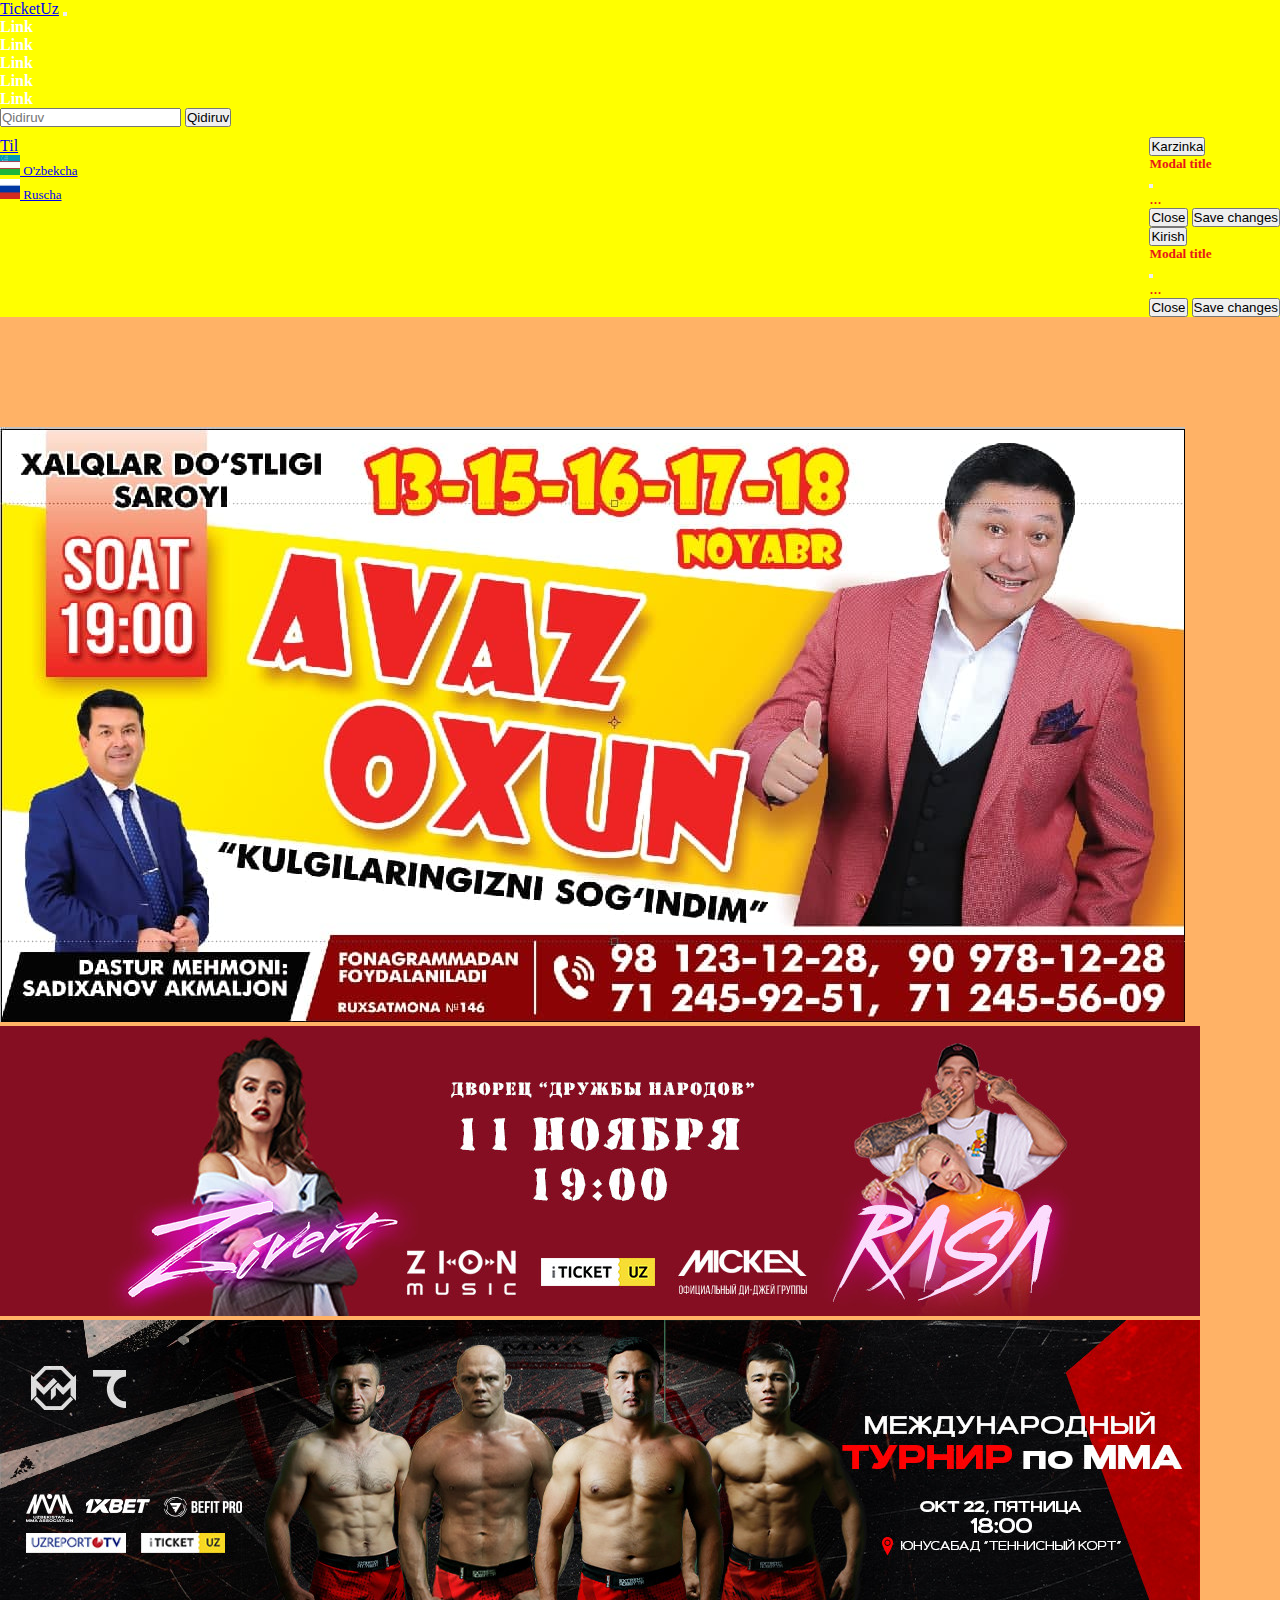
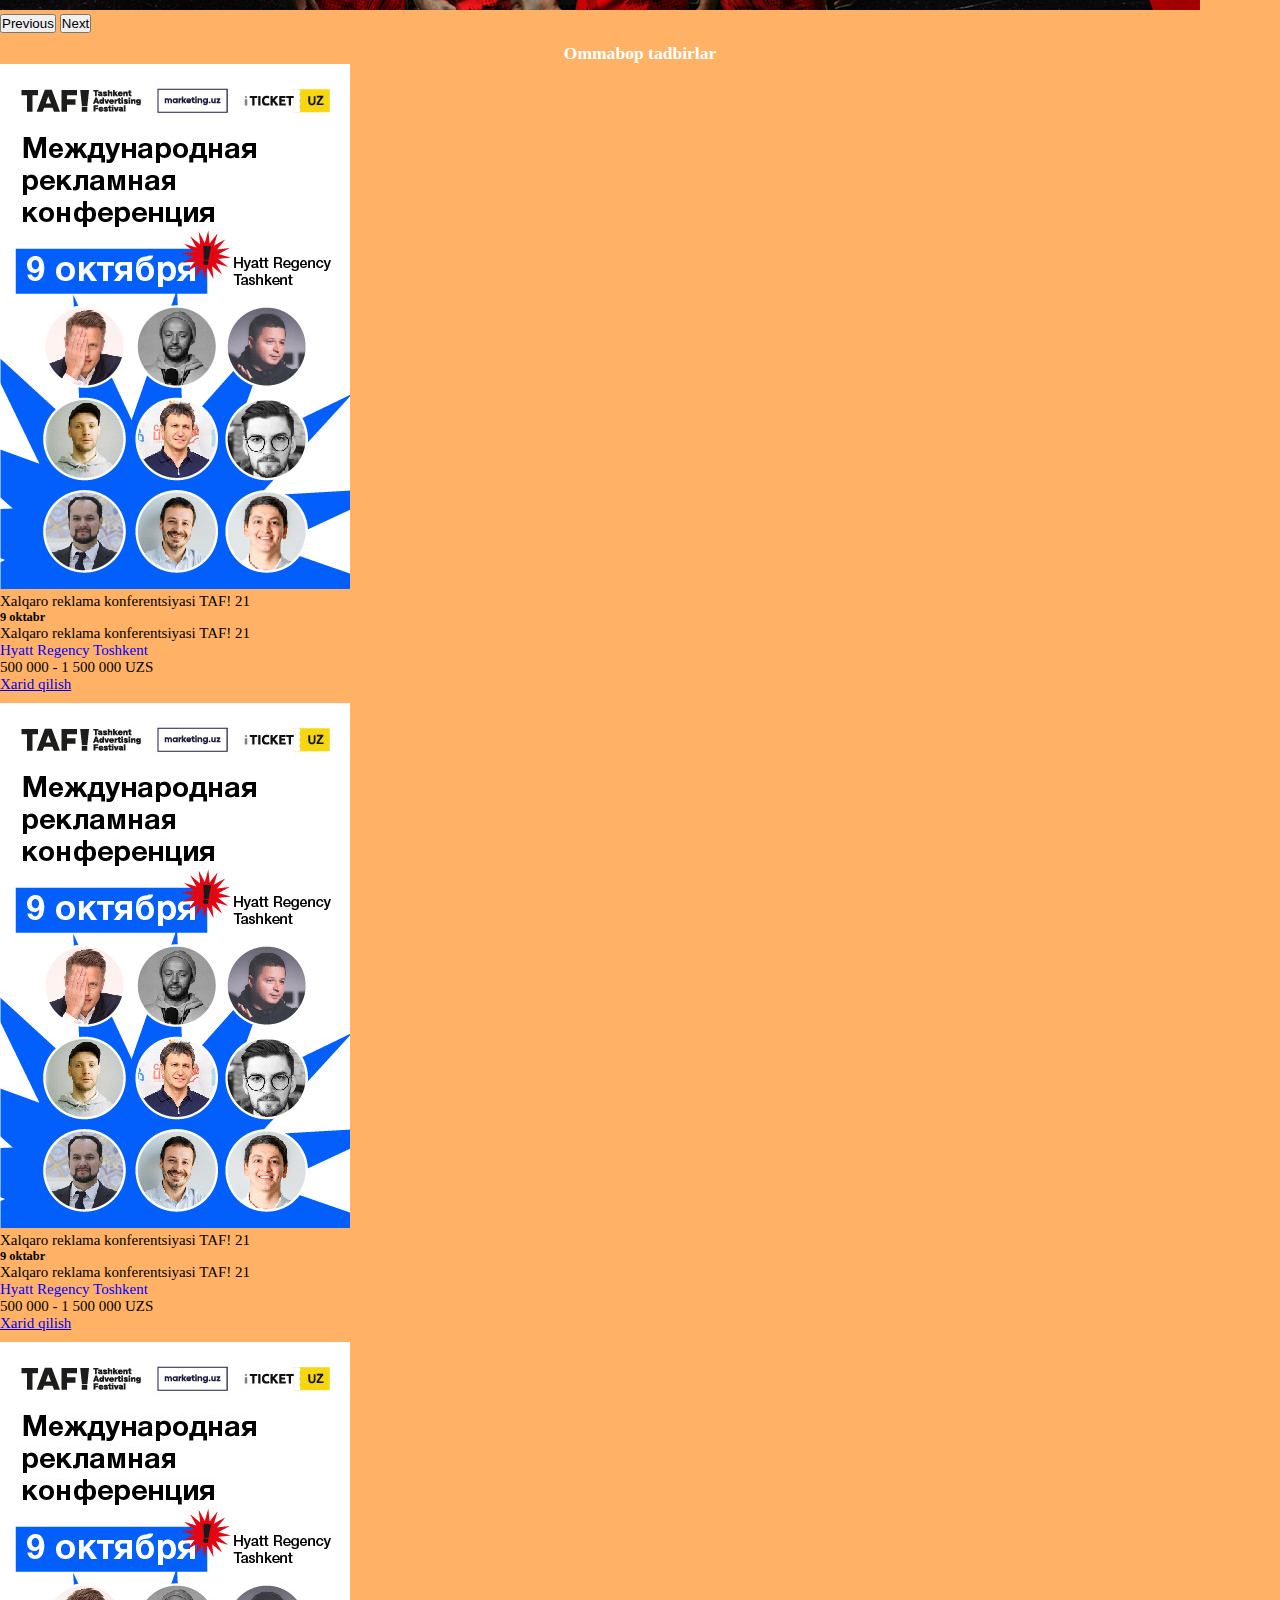
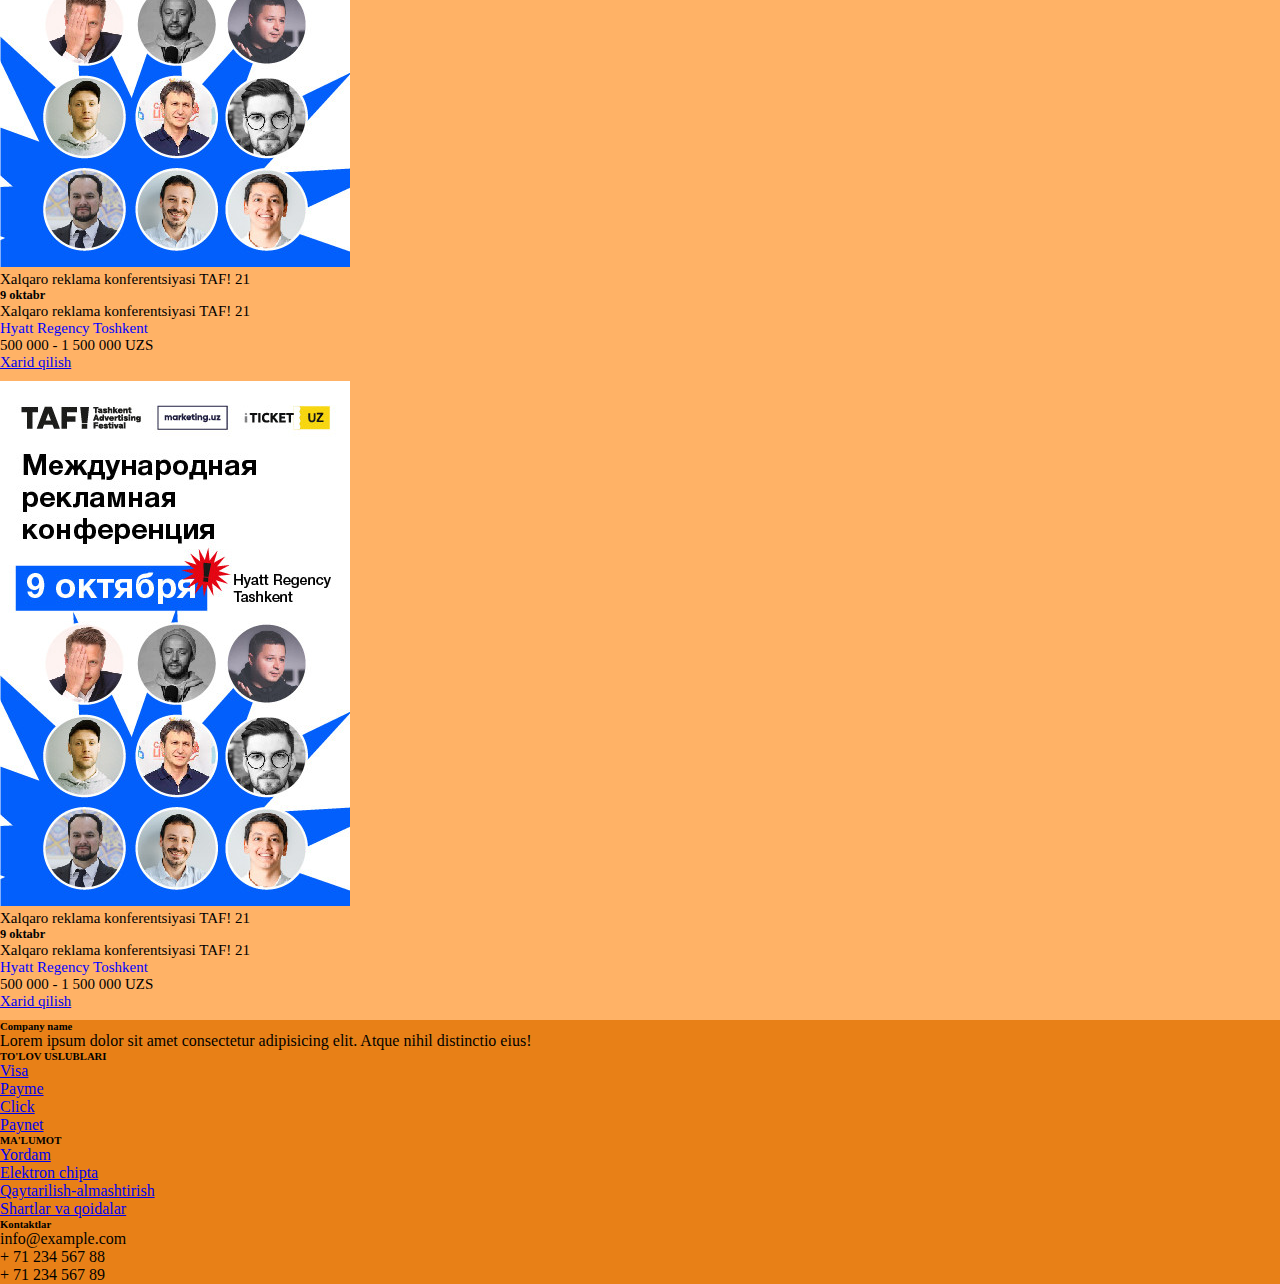
<file: root/main.html>
<!DOCTYPE html>
<html lang="en">

<head>
  <meta charset="UTF-8">
  <meta http-equiv="X-UA-Compatible" content="IE=edge">
  <meta name="viewport" content="width=device-width, initial-scale=1.0">
  <!-- CSS only -->
  <link href="https://cdn.jsdelivr.net/npm/bootstrap@5.1.2/dist/css/bootstrap.min.css" rel="stylesheet"
    integrity="sha384-uWxY/CJNBR+1zjPWmfnSnVxwRheevXITnMqoEIeG1LJrdI0GlVs/9cVSyPYXdcSF" crossorigin="anonymous">
  <link rel="stylesheet" href="./main.css/main.css">
  <title>TicketUz</title>
</head>

<body>
  <div class="container-fluid header fixed-top">
    <div class="row">
      <nav class="navbar navbar-expand-lg navbar-dark   ">
        <div class="container-fluid">
          <a class="navbar-brand" href="#">TicketUz</a>
          <button class="navbar-toggler" type="button" data-bs-toggle="collapse"
            data-bs-target="#navbarSupportedContent" aria-controls="navbarSupportedContent" aria-expanded="false"
            aria-label="Toggle navigation">
            <span class="navbar-toggler-icon"></span>
          </button>
          <div class="collapse navbar-collapse" id="navbarSupportedContent">
            <ul class="navbar-nav me-auto mb-2 mb-lg-0">
              <li class="nav-item">
                <a class="nav-link" href="#">Link</a>
              </li>
              <li class="nav-item">
                <a class="nav-link" href="#">Link</a>
              </li>
              <li class="nav-item">
                <a class="nav-link" href="#">Link</a>
              </li>
              <li class="nav-item">
                <a class="nav-link" href="#">Link</a>
              </li>
              <li class="nav-item">
                <a class="nav-link" href="#">Link</a>
              </li>
            </ul>
            <form class="d-flex">
              <input class="form-control me-2" type="search" placeholder="Qidiruv" aria-label="Search">
              <button class="btn btn-outline-danger" type="submit">Qidiruv</button>
            </form>
          </div>
        </div>
      </nav>
    </div>

    <div class="row">
      <div class="enter">
        <div class="dropdown">
          <a class="btn btn-danger dropdown-toggle" href="#" role="button" id="dropdownMenuLink"
            data-bs-toggle="dropdown" aria-expanded="false">
            Til
          </a>

          <ul class="dropdown-menu" aria-labelledby="dropdownMenuLink">
            <li><a class="dropdown-item" href="#">
                <img src="./img/flag/uzbekistan-flag-png-large.png" alt="" width="20px" height="20px">
                O'zbekcha</a></li>
            <li><a class="dropdown-item" href="#">
                <img src="./img/flag/russia-flag-png-large.png" alt="" width="20px" height="20px">
                Ruscha</a></li>
          </ul>
        </div>
        <!-- Button trigger modal -->
        <div class="left">
          <button type="button" class="btn btn-danger karzinka" data-bs-toggle="modal" data-bs-target="#exampleModal">
            Karzinka
          </button>

          <!-- Modal -->
          <div class="modal fade" id="exampleModal" tabindex="-1" aria-labelledby="exampleModalLabel"
            aria-hidden="true">
            <div class="modal-dialog">
              <div class="modal-content">
                <div class="modal-header">
                  <h5 class="modal-title" id="exampleModalLabel">Modal title</h5>
                  <button type="button" class="btn-close" data-bs-dismiss="modal" aria-label="Close"></button>
                </div>
                <div class="modal-body">
                  ...
                </div>
                <div class="modal-footer">
                  <button type="button" class="btn btn-secondary" data-bs-dismiss="modal">Close</button>
                  <button type="button" class="btn btn-primary">Save changes</button>
                </div>
              </div>
            </div>
          </div>

          <!-- Button trigger modal -->
          <button type="button" class="btn btn-danger" data-bs-toggle="modal" data-bs-target="#exampleModal">
            Kirish
          </button>

          <!-- Modal -->
          <div class="modal fade" id="exampleModal" tabindex="-1" aria-labelledby="exampleModalLabel"
            aria-hidden="true">
            <div class="modal-dialog">
              <div class="modal-content">
                <div class="modal-header">
                  <h5 class="modal-title" id="exampleModalLabel">Modal title</h5>
                  <button type="button" class="btn-close" data-bs-dismiss="modal" aria-label="Close"></button>
                </div>
                <div class="modal-body">
                  ...
                </div>
                <div class="modal-footer">
                  <button type="button" class="btn btn-secondary" data-bs-dismiss="modal">Close</button>
                  <button type="button" class="btn btn-primary">Save changes</button>
                </div>
              </div>
            </div>
          </div>
        </div>
      </div>
    </div>
  </div>

  <!--Carusel start-->
  <div class="carusel">
    <div id="carouselExampleControls" class="carousel slide" data-bs-ride="carousel">
      <div class="carousel-inner">
        <div class="carousel-item active">
          <img src="./img/avaz oxun/1.jpg" class="d-block w-100" alt="...">
        </div>
        <div class="carousel-item">
          <img src="./img/2.jpg" class="d-block w-100" alt="...">
        </div>
        <div class="carousel-item">
          <img src="./img/3.jpg" class="d-block w-100" alt="...">
        </div>
      </div>
      <button class="carousel-control-prev" type="button" data-bs-target="#carouselExampleControls"
        data-bs-slide="prev">
        <span class="carousel-control-prev-icon" aria-hidden="true"></span>
        <span class="visually-hidden">Previous</span>
      </button>
      <button class="carousel-control-next" type="button" data-bs-target="#carouselExampleControls"
        data-bs-slide="next">
        <span class="carousel-control-next-icon" aria-hidden="true"></span>
        <span class="visually-hidden">Next</span>
      </button>
    </div>
  </div>

  <!--carusel end-->

  <!--Popular events-->
  <div class="events">
    <h3 class="events_title">
      Ommabop tadbirlar
    </h3>
    
    <div class="cards">
      <div class="container-fluid">
         <div class="row m-sm-1 m-md-2 m-xl-1 asde">
            <div class="col-3 col-md-3 col-lg-3 xol-xl-6 col-sm-6 g-10">
               <div class="card">
                  <img src="./img/events/1.jpg" class="card-img-top " alt="...">
                  <div class="card-body">
                    <p class="card-text">Xalqaro reklama konferentsiyasi TAF! 21</p>
                    <h5 class="card-title">9 oktabr</h5>
                    <p class="card-text">Xalqaro reklama konferentsiyasi TAF! 21</p>
                    <a href="#" class="evets_link">Hyatt Regency Toshkent</a>
                    <p class="card-text">500 000 - 1 500 000 UZS</p>
                    <a href="/html/buy.html" class="btn btn-danger events_btn">Xarid qilish</a>
                  </div>
                </div>
            </div>

            <div class="col-3 col-md-3 col-lg-3 xol-xl-6 col-sm-6 g-10">
              <div class="card">
                 <img src="./img/events/1.jpg" class="card-img-top" alt="...">
                 <div class="card-body">
                  <p class="card-text">Xalqaro reklama konferentsiyasi TAF! 21</p>
                  <h5 class="card-title">9 oktabr</h5>
                  <p class="card-text">Xalqaro reklama konferentsiyasi TAF! 21</p>
                  <a href="#" class="evets_link">Hyatt Regency Toshkent</a>
                  <p class="card-text">500 000 - 1 500 000 UZS</p>
                  <a href="#" class="btn btn-primary events_btn">Xarid qilish</a>
                 </div>
               </div>
           </div>

           <div class="col-3 col-md-3 col-lg-3 xol-xl-6 col-sm-6 g-10">
            <div class="card" >
               <img src="./img/events/1.jpg" class="card-img-top" alt="...">
               <div class="card-body">
                <p class="card-text">Xalqaro reklama konferentsiyasi TAF! 21</p>
                <h5 class="card-title">9 oktabr</h5>
                <p class="card-text">Xalqaro reklama konferentsiyasi TAF! 21</p>
                <a href="#" class="evets_link">Hyatt Regency Toshkent</a>
                <p class="card-text">500 000 - 1 500 000 UZS</p>
                <a href="#" class="btn btn-primary events_btn">Xarid qilish</a>
               </div>
             </div>
         </div>

         <div class="col-3 col-md-3 col-lg-3 xol-xl-6 col-sm-6 g-10">
          <div class="card" >
             <img src="./img/events/1.jpg" class="card-img-top" alt="...">
             <div class="card-body">
              <p class="card-text">Xalqaro reklama konferentsiyasi TAF! 21</p>
              <h5 class="card-title">9 oktabr</h5>
              <p class="card-text">Xalqaro reklama konferentsiyasi TAF! 21</p>
              <a href="#" class="evets_link">Hyatt Regency Toshkent</a>
              <p class="card-text">500 000 - 1 500 000 UZS</p>
              <a href="#" class="btn btn-primary events_btn">Xarid qilish</a>
             </div>
           </div>
       </div>

           
         </div>
      </div>
   </div>
  </div>
</body>

<!--footer start-->
<!-- Footer -->
<footer class="text-center text-lg-start  text-white" style=" background-color: #E88017;">
  <!-- Section: Social media -->
  
  <section class="">
    <div class="container text-center text-md-start ">
      <!-- Grid row -->
      <div class="row mt-3">
        <!-- Grid column -->
        <div class="col-md-3 col-lg-4 col-xl-3 mx-auto mb-4">
          <!-- Content -->
          <h6 class="text-uppercase fw-bold mb-4">
            <i class="fas fa-gem me-3"></i>Company name
          </h6>
          <p>
            Lorem ipsum dolor sit amet consectetur adipisicing elit. Atque nihil distinctio eius!
          </p>
        </div>
        <!-- Grid column -->

        <!-- Grid column -->
        <div class="col-md-2 col-lg-2 col-xl-2 mx-auto mb-4">
          <!-- Links -->
          <h6 class="text-uppercase fw-bold mb-4">
           TO'LOV USLUBLARI
          </h6>
          <p>
            <a href="#!" class="text-reset">Visa</a>
          </p>
          <p>
            <a href="#!" class="text-reset">Payme</a>
          </p>
          <p>
            <a href="#!" class="text-reset">Click</a>
          </p>
          <p>
            <a href="#!" class="text-reset">Paynet</a>
          </p>
        </div>
        <!-- Grid column -->

        <!-- Grid column -->
        <div class="col-md-3 col-lg-2 col-xl-2 mx-auto mb-4">
          <!-- Links -->
          <h6 class="text-uppercase fw-bold mb-4">
           MA'LUMOT
          </h6>
          <p>
            <a href="#!" class="text-reset">Yordam</a>
          </p>
          <p>
            <a href="#!" class="text-reset">Elektron chipta</a>
          </p>
          <p>
            <a href="#!" class="text-reset">Qaytarilish-almashtirish</a>
          </p>
          <p>
            <a href="#!" class="text-reset">Shartlar va qoidalar</a>
          </p>
        </div>
        <!-- Grid column -->

        <!-- Grid column -->
        <div class="col-md-4 col-lg-3 col-xl-3 mx-auto mb-md-0 mb-4">
          <!-- Links -->
          <h6 class="text-uppercase fw-bold mb-4">
           Kontaktlar
          </h6>
          
            <i class="fas fa-envelope me-3"></i>
            info@example.com
          </p>
          <p><i class="fas fa-phone me-3"></i> + 71 234 567 88</p>
          <p><i class="fas fa-print me-3"></i> + 71 234 567 89</p>
        </div>
        <!-- Grid column -->
      </div>
      <!-- Grid row -->
    </div>
  </section>
</footer>
<!-- Footer -->
<!-- JavaScript Bundle with Popper -->
<script src="https://cdn.jsdelivr.net/npm/bootstrap@5.1.2/dist/js/bootstrap.bundle.min.js"
  integrity="sha384-kQtW33rZJAHjgefvhyyzcGF3C5TFyBQBA13V1RKPf4uH+bwyzQxZ6CmMZHmNBEfJ" crossorigin="anonymous"></script>

</html>
</file>
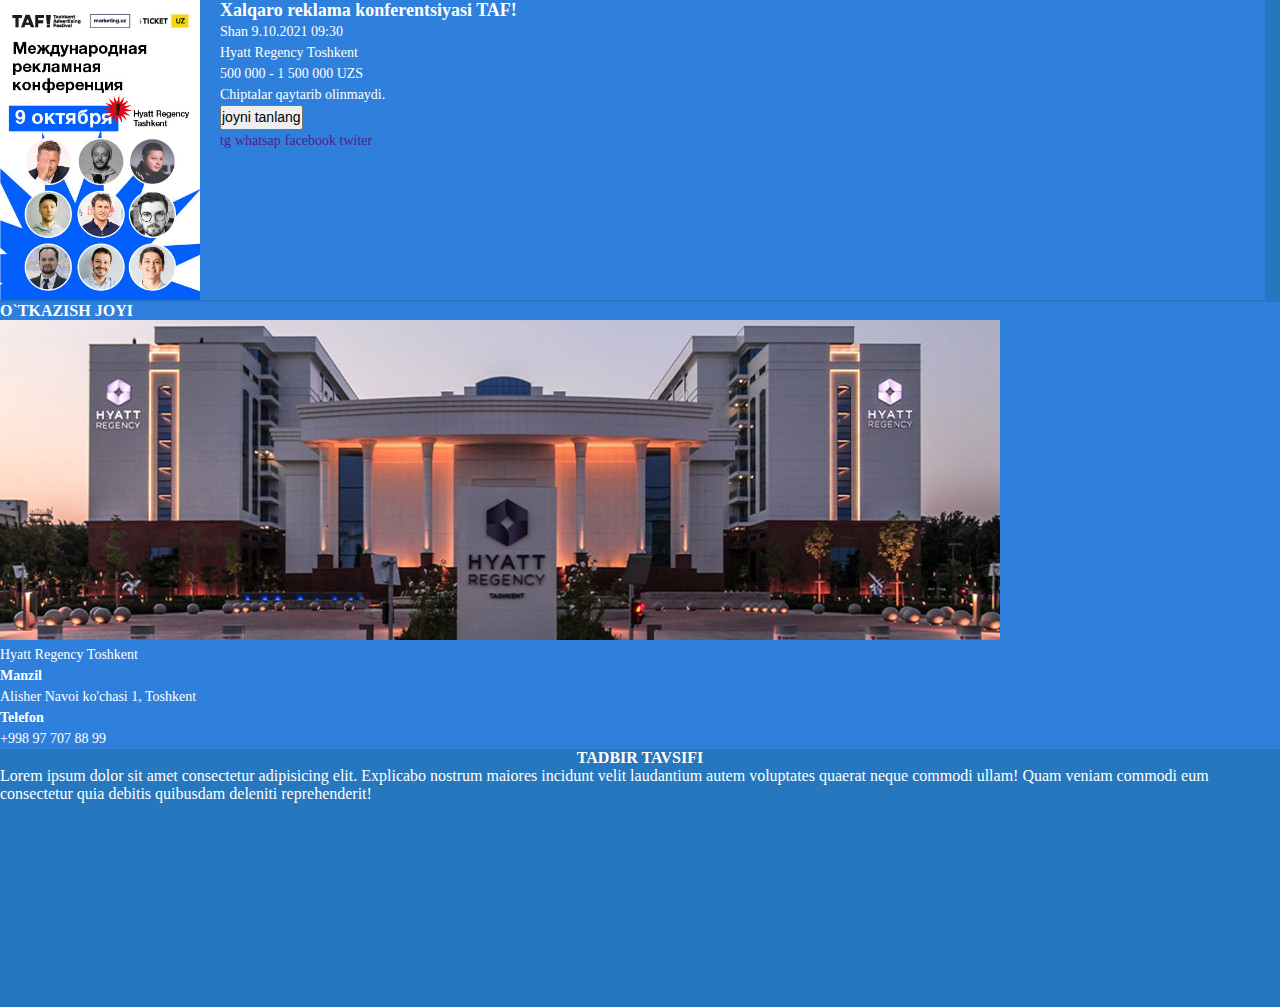
<file: root/html/buy.html>
<!DOCTYPE html>
<html lang="en">
<head>
   <meta charset="UTF-8">
   <meta http-equiv="X-UA-Compatible" content="IE=edge">
   <meta name="viewport" content="width=device-width, initial-scale=1.0">
   <!-- CSS only -->
   <link href="https://cdn.jsdelivr.net/npm/bootstrap@5.1.2/dist/css/bootstrap.min.css" rel="stylesheet" integrity="sha384-uWxY/CJNBR+1zjPWmfnSnVxwRheevXITnMqoEIeG1LJrdI0GlVs/9cVSyPYXdcSF" crossorigin="anonymous">
   <link rel="stylesheet" href="../main.css/mains.css">
   <link rel="stylesheet" href="../main.css/buy.css">
   <title>Document</title>
</head>
<body>

   
   <div class="container">
      <div class="row ">
         <div class="col-md-7 col-sm12 event_info">
            <img src="../img/events/1.jpg" alt="" class="event_img">
            <div class="event_desc">
               <div class="event_desc-title">
                  Xalqaro reklama konferentsiyasi TAF! 
               </div>
               <p class="event_desc-date">
                  <div class="event_desc_icon">

                  </div>
                  <p class="event_desc-num">
                     Shan 9.10.2021 09:30
                  </p>
               </p>
               <div class="event_desc-place">
                  <div class="event_desc-icon">

                  </div>
                  <div class="event_desc-text">
                     <a href="" class="event_desc-text" >Hyatt Regency Toshkent</a>
                  </div>
               </div>
               <div class="event_desc-price">
                  <p>500 000 - 1 500 000 UZS</p>
               </div>
               <div class="event_desc-not">
                  Chiptalar qaytarib olinmaydi.
               </div>
               <div class="event_desc-choose">
                  <a href="/root/html/stage.html">
                     <button class="btn btn-primary event_btn">
                        joyni tanlang
                     </button>
                  </a>
               </div>
               <div class="event_desc-messengers">
                  <a href="" class="event_desc-links">tg</a>
                  <a href="" class="event_desc-links">whatsap</a>
                  <a href="" class="event_desc-links">facebook </a>
                  <a href="" class="event_desc-links"> twiter</a>
               </div>
            </div>
         </div>
         <div class="col-md-4 col-sm-12 place">
            <div class="place_title">
               <p>O`TKAZISH JOYI</p>
            </div>
            <img src="../img/place/hayat.jpeg" alt="" class="place_img">
            <div class="place_desc">
               <p class="place_desc-text">Hyatt Regency Toshkent</p>
               <p class="place_desc-title">Manzil</p>
               <p class="place_desc-text">Alisher Navoi ko'chasi 1, Toshkent</p>
               <p class="place_desc-title">Telefon</p>
               <p class="place_desc-text">+998 97 707 88 99</p>
            </div>
         </div>
      </div>
   </div>


   <div class="container">
      <div class="row">
         <div class="col-md-7 col-sm-12">
            <div class="event_about-title">
               TADBIR TAVSIFI
            </div>
            <div class="event_about-desc">
               Lorem ipsum dolor sit amet consectetur adipisicing elit. Explicabo nostrum maiores incidunt velit laudantium autem voluptates quaerat neque commodi ullam! Quam veniam commodi eum consectetur quia debitis quibusdam deleniti reprehenderit!
            </div>
         </div>
         <div class="col-md-4">
            
   <div class="place_karta">
      <iframe src="https://www.google.com/maps/embed?pb=!1m18!1m12!1m3!1d2996.634073635186!2d69.27222481492488!3d41.31682350833035!2m3!1f0!2f0!3f0!3m2!1i1024!2i768!4f13.1!3m3!1m2!1s0x38ae8b3a95477deb%3A0x8906701ca559e730!2zMSDQv9GA0L7RgdC_0LXQutGCINCd0LDQstC-0LgsINCi0LDRiNC60LXQvdGCIDEwMDAxNywg0KPQt9Cx0LXQutC40YHRgtCw0L0!5e0!3m2!1sru!2s!4v1633704096123!5m2!1sru!2s" width="390" height="200" style="border:0;" allowfullscreen="" loading="lazy"></iframe>
   </div>
         </div>
      </div>
   </div>
</body>
<!-- JavaScript Bundle with Popper -->
<script src="https://cdn.jsdelivr.net/npm/bootstrap@5.1.2/dist/js/bootstrap.bundle.min.js" integrity="sha384-kQtW33rZJAHjgefvhyyzcGF3C5TFyBQBA13V1RKPf4uH+bwyzQxZ6CmMZHmNBEfJ" crossorigin="anonymous"></script>
</html>
</file>
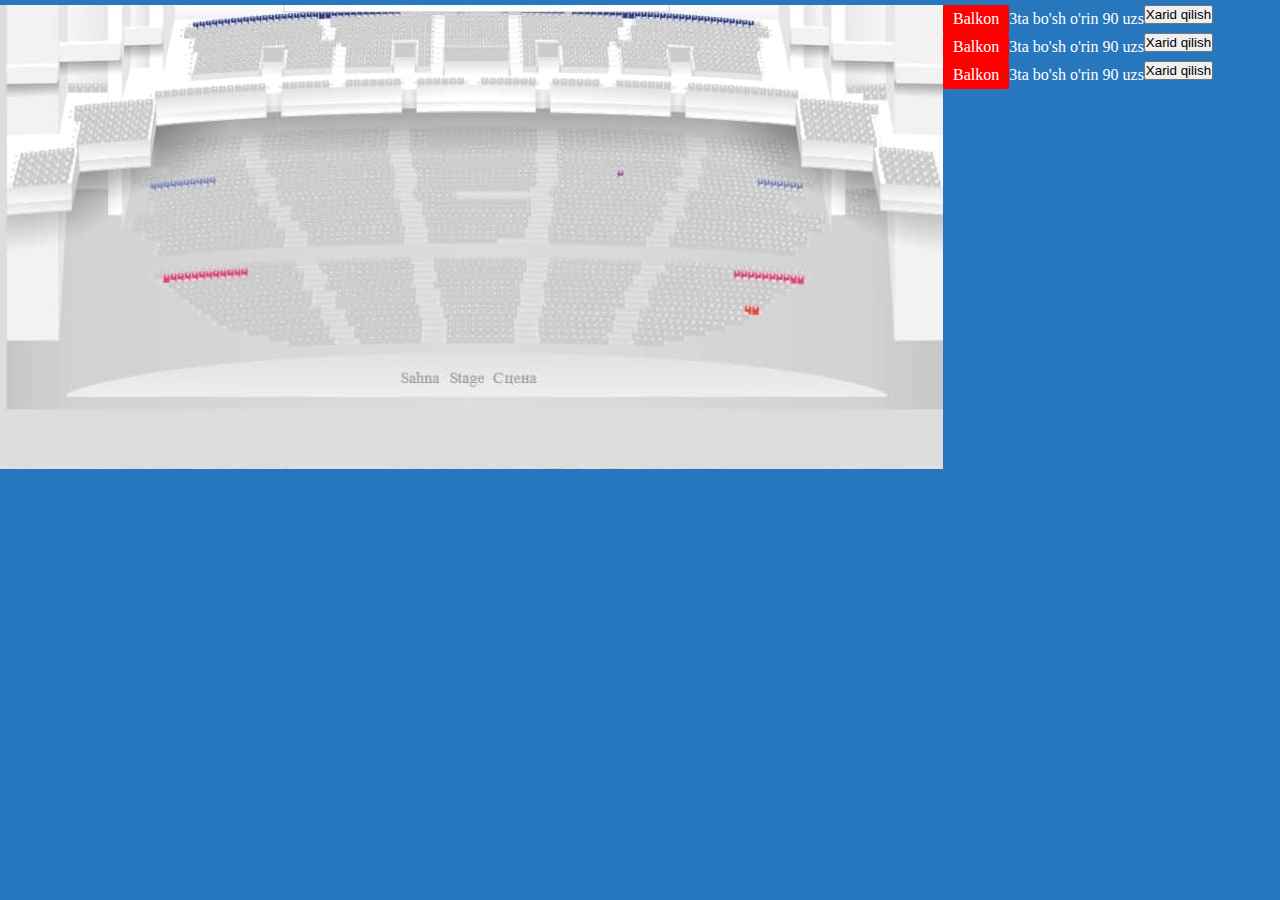
<file: root/html/stage.html>
<!DOCTYPE html>
<html lang="en">
<head>
   <meta charset="UTF-8">
   <meta http-equiv="X-UA-Compatible" content="IE=edge">
   <meta name="viewport" content="width=device-width, initial-scale=1.0">
   <link href="https://cdn.jsdelivr.net/npm/bootstrap@5.0.2/dist/css/bootstrap.min.css" rel="stylesheet" integrity="sha384-EVSTQN3/azprG1Anm3QDgpJLIm9Nao0Yz1ztcQTwFspd3yD65VohhpuuCOmLASjC" crossorigin="anonymous">
   <link rel="stylesheet" href="../main.css/mains.css">
   <link rel="stylesheet" href="../main.css/stage.css">
   <title>Xarid qilish</title>
</head>
<body>

   
   <div class="map">
      <div class="container-fluid">
         <div class="row qwer">
            <div class="col-md-8 col-sm-12">
               <img src="../img/map/istiqlol.jpg" alt="" class="img_map">
            </div>
               <div class="col-md-4 col-sm-6 col-sm-8">
                  <div class="concert_item">
                     <p class="concert_place">
                        Balkon
                     </p>
                     <p class="concert_num">
                        3ta bo'sh o'rin 90 uzs
                     </p>
                     <a href="" class="concert_buy">
                        <button type="button" class="btn btn-warning">Xarid qilish</button>
                     </a>
                   </div>

                   <div class="concert_item">
                     <p class="concert_place">
                        Balkon
                     </p>
                     <p class="concert_num">
                        3ta bo'sh o'rin 90 uzs
                     </p>
                     <a href="" class="concert_buy">
                        <button type="button" class="btn btn-warning">Xarid qilish</button>
                     </a>
                   </div>

                   <div class="concert_item">
                     <p class="concert_place">
                        Balkon
                     </p>
                     <p class="concert_num">
                        3ta bo'sh o'rin 90 uzs
                     </p>
                     <a href="" class="concert_buy">
                        <button type="button" class="btn btn-warning">Xarid qilish</button>
                     </a>
                   </div>
                </div>
            </div>
         </div>
   </div>
   

   
</body>
<script src="https://cdn.jsdelivr.net/npm/bootstrap@5.0.2/dist/js/bootstrap.bundle.min.js" integrity="sha384-MrcW6ZMFYlzcLA8Nl+NtUVF0sA7MsXsP1UyJoMp4YLEuNSfAP+JcXn/tWtIaxVXM" crossorigin="anonymous"></script>
</html>
</file>
<file: root/main.css/main.css>
* {
	box-sizing: border-box;
	margin: 0;
	padding: 0;
}
body {
	background-color: #FFB266;
}
.header {
	background-color: #FFFF00;
	color: #E81717;
}

.dropdown-item {
	vertical-align: middle;
	font-size: 13px;
}

.carusel {
	padding-top: 100px;
}

.nav-link {
	color: white;
	text-decoration: none;
	font-weight: 700;
	font-size: 1rem;
	transition: 0.2s ease color;
}

.nav-link:hover {
	color: #2677bd;
}
.enter {
	display: flex;
	justify-content: space-between;
	align-items: space-between;
	margin-top: 10px;
	margin-bottom: 10px;
	max-height: 500px;
}

.karzinka {
	margin-right: 10px;
}

.carusel {
	margin-top: 10px;
}

.events {
	margin-top: 10px;
	color: black;
	font-size: 15px;
}

.card{
	margin-bottom: 10px;
}

.events_title {
	text-align: center;
	color: white;
}

.events_img {
	max-width: 342px;
	width: 100%;
	height: 300px;
	box-sizing: border-box;
	vertical-align: middle;
}

.events_btn {
	width: 100%;
	padding: 0;
	margin: 0;
}

.evets_link {
	text-decoration: none;
	color: blue;
}

.events_card {
	display: flex;
	justify-content: space-between;
	align-items: center;
}
</file>
<file: root/main.css/mains.css>
*{
   box-sizing: border-box;
   margin: 0;
   padding: 0;
   
}
body{
   background-color: #2677bd;
   color: white;
}
</file>
<file: root/main.css/buy.css>
.event{
   padding-left: 10px;
}
.event_info{
   display: flex;
   background: #2F80DC;
   margin-right: 15px;
   margin-bottom: 0;
}

.event_img{
   max-height: 300px;
}
.event_desc{
   margin-left: 20px;
}

.event_desc-title{
   font-size: 18px;
   font-weight: 700;
}

.event_desc-num, .event_desc-text, .event_desc-price, .event_desc-not, .event_btn{
   font-size: .875rem;
   line-height: 1.5;
}

.event_desc-text,.event_desc-messengers{
   text-decoration: none;
   color:  white !important;
}

.place{
   background: #2F80DC;
   
}

.place_desc{
   margin-bottom: 0;
}

.place_img{
   max-width: 100%;
    height: auto;
    box-sizing: border-box;
}

.place_desc-text{
   font-size: .875rem;
   line-height: 1.5;
   text-decoration: none;
}

.event_desc-links{
   font-size: .875rem;
   line-height: 1.5;
   text-decoration: none;
}
.place_title{
   font-weight: 700;
   margin-top: 2px;
}
.place_desc-title{
   font-size: .875rem;
   line-height: 1.5;
   font-weight: 700;
}

.place_karta{
   height: 100px;
}
.event_about{
  background: #2F80DC;
}
.event_about-title{
   text-align: center;
   font-weight: 700;
}
</file>
<file: root/main.css/stage.css>
.map{
   margin-top: 5px;
}
.img_map{
   width: 100%;
   max-height: 500px;
}

.concert{
   margin-top: 10px;
}
.concert_item{
   display: flex;
   justify-content: space-between;
}

.concert_place{
   background: red;
   padding: 5px 10px;
   border-radius: 2px;
}

.concert_num{
   padding-top: 5px;
}

.qwer{
   display: flex;
}
</file>
